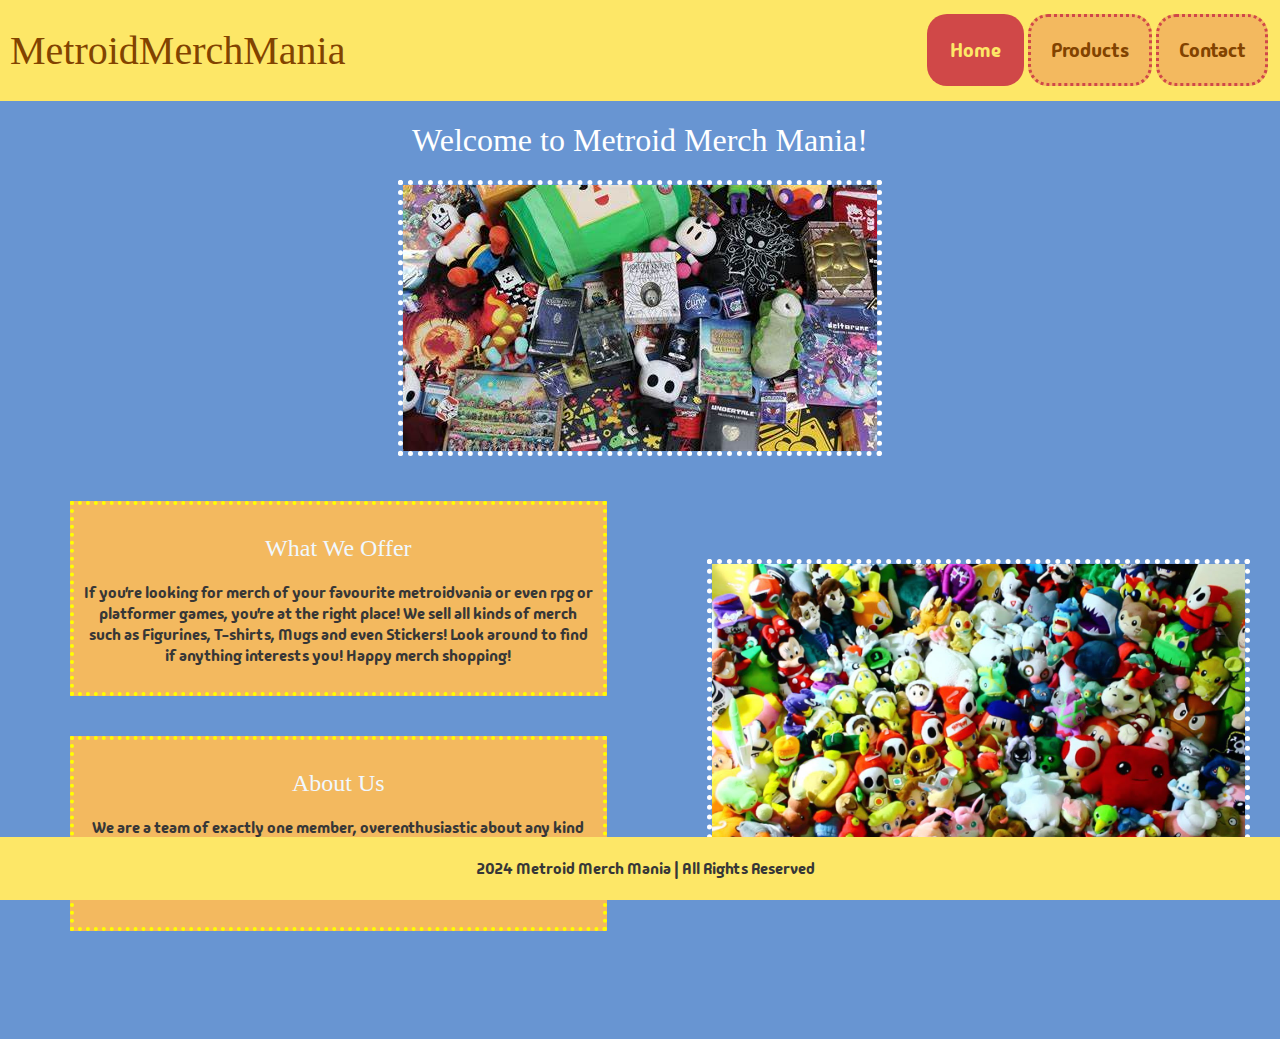
<file: index.html>
<!DOCTYPE html>
<html lang="en">
<head>
    <meta charset="UTF-8">
    <meta name="viewport" content="width=device-width, initial-scale=1.0">
    <title>Document</title>
    <link rel="stylesheet" href="style.css">
    <link rel="preconnect" href="https://fonts.googleapis.com">
    <link rel="preconnect" href="https://fonts.gstatic.com" crossorigin>
    <link href="https://fonts.googleapis.com/css2?family=Madimi+One&family=Permanent+Marker&display=swap" rel="stylesheet">
</head>
<body>

    <!--Faria Anjum, 2120266-->

    <div class="header">
        <h1 class="logo">MetroidMerchMania</h1>
        <div class="topnav">
            <a class="current" href="index.html">Home</a>
            <a href="products.html">Products</a>
            <a href="contact.html">Contact</a>
        </div>
    </div>

    <div class="container">
        <div class="headerimg">
            <h1>Welcome to Metroid Merch Mania!</h1>
            <img src="images/header.jpg" alt="">
        </div>
        <div class="content">
            <div class="boxes">
                <div class="box1">
                    <h2>What We Offer</h2>
                    <p>If you're looking for merch of your favourite metroidvania or even rpg or platformer games, you're at the right place! We sell all kinds of merch such as Figurines, T-shirts, Mugs and even Stickers! Look around to find if anything interests you! Happy merch shopping!</p>
                </div>
                <div class="box2">
                    <h2>About Us</h2>
                    <p>We are a team of exactly one member, overenthusiastic about any kind of metroidvania, platformer, rpg - you name it. We are huge fans of 2D style games, and will play anything fitting that category, which is why we try to offer the best merch available!</p>
                </div>
            </div>
            <div class="box3">
                <img src="images/merch_plush.jpg" alt="">
            </div>
        </div>
    </div>

    <div class="footer">
        <p>2024 Metroid Merch Mania | All Rights Reserved</p>
    </div>

</body>
</html>
</file>
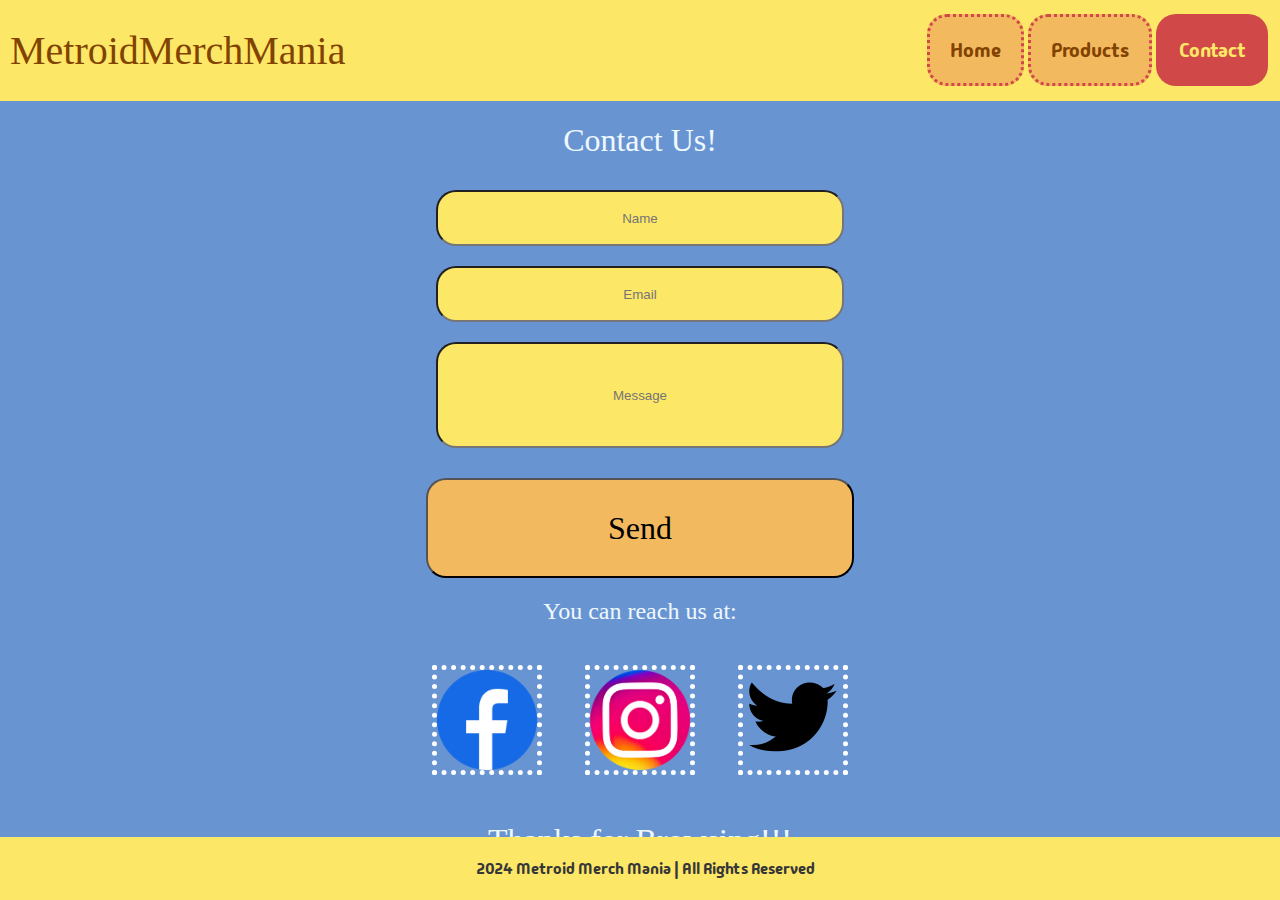
<file: contact.html>
<!DOCTYPE html>
<html lang="en">
<head>
    <meta charset="UTF-8">
    <meta name="viewport" content="width=device-width, initial-scale=1.0">
    <title>Document</title>
    <link rel="stylesheet" href="style.css">
    <link rel="preconnect" href="https://fonts.googleapis.com">
    <link rel="preconnect" href="https://fonts.gstatic.com" crossorigin>
    <link href="https://fonts.googleapis.com/css2?family=Madimi+One&family=Permanent+Marker&display=swap" rel="stylesheet">
</head>
<body>

    <!--Faria Anjum, 2120266-->

    <div class="header">
        <h1 class="logo">MetroidMerchMania</h1>
        <div class="topnav">
            <a href="index.html">Home</a>
            <a href="products.html">Products</a>
            <a class="current" href="contact.html">Contact</a>
        </div>
    </div>

    <div class="container">
        <div class="form">
            <h1>Contact Us!</h1>
            <form>
                <input type="text" id="name" placeholder="Name">
                <input type="email" id="email" placeholder="Email">
                <input type="text" id="msg" placeholder="Message">
                <button>Send</button>
            </form>
        </div>
        <div class="contact">
            <h2>You can reach us at:</h2>
            <div class="images">
                <a href=""><img src="images/fb.png" alt=""></a>
                <a href=""><img src="images/ig.png" alt=""></a>
                <a href=""><img src="images/twitter.png" alt=""></a>
            </div>
        </div>
        <h1 class="reach">Thanks for Browsing!!!</h1>
    </div>

    <div class="footer other_footer">
        <p>2024 Metroid Merch Mania | All Rights Reserved</p>
    </div>

</body>
</html>
</file>
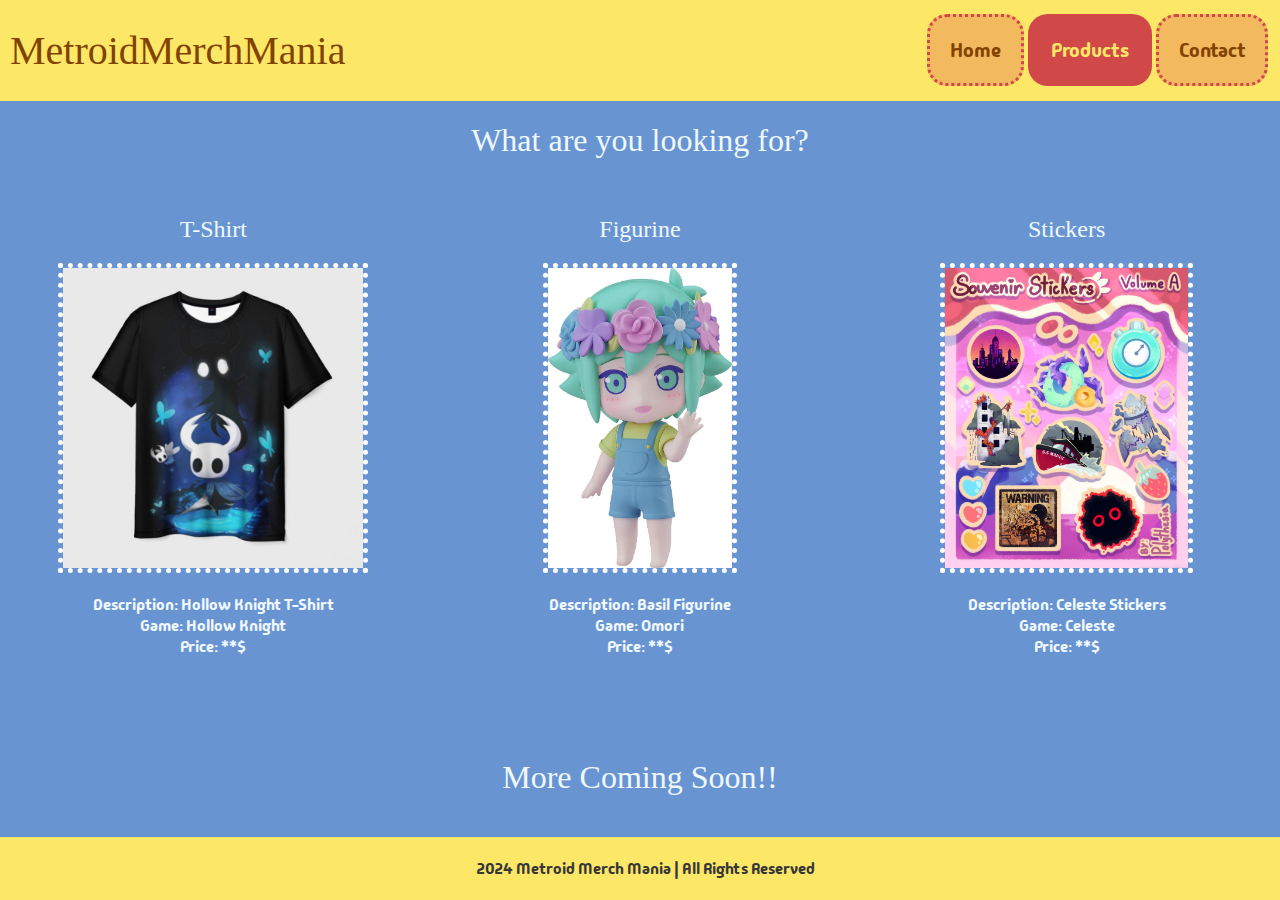
<file: products.html>
<!DOCTYPE html>
<html lang="en">
<head>
    <meta charset="UTF-8">
    <meta name="viewport" content="width=device-width, initial-scale=1.0">
    <title>Document</title>
    <link rel="stylesheet" href="style.css">
    <link rel="preconnect" href="https://fonts.googleapis.com">
    <link rel="preconnect" href="https://fonts.gstatic.com" crossorigin>
    <link href="https://fonts.googleapis.com/css2?family=Madimi+One&family=Permanent+Marker&display=swap" rel="stylesheet">
</head>
<body>

    <!--Faria Anjum, 2120266-->

    <div class="header">
        <h1 class="logo">MetroidMerchMania</h1>
        <div class="topnav">
            <a href="index.html">Home</a>
            <a class="current" href="products.html">Products</a>
            <a href="contact.html">Contact</a>
        </div>
    </div>

    <div class="products">
        <h1>What are you looking for?</h1>
        <div class="items tshirt">
            <h2>T-Shirt</h2>
            <img src="images/hk.jpg" alt="">
            <p>
                Description: Hollow Knight T-Shirt <br>
                Game: Hollow Knight <br>
                Price: **$
            </p>
        </div>
        <div class="items figurine">
            <h2>Figurine</h2>
            <img src="images/basil.jpg" alt="">
            <p>
                Description: Basil Figurine <br>
                Game: Omori <br>
                Price: **$
            </p>
        </div>
        <div class="items stickers">
            <h2>Stickers</h2>
            <img src="images/celeste.jpg" alt="">
            <p>
                Description: Celeste Stickers <br>
                Game: Celeste <br>
                Price: **$
            </p>
        </div>
        <div class="more">
            <h1>
                More Coming Soon!!
            </h1>
        </div>    
    </div>

    
    <div class="footer other_footer">
        <p>2024 Metroid Merch Mania | All Rights Reserved</p>
    </div>


</body>
</html>
</file>
<file: style.css>
body,html{
    background-color: rgb(104, 149, 210);
    margin: 0;
    padding: 0;
    height: 100%;
    color: rgb(55, 55, 55);
    font-family: "Madimi One", sans-serif;
    font-weight: 400;
    font-style: normal;
}

.header{
    background-color: rgb(253, 231, 103);
    padding: 0px 10px;
    display: flex;
    justify-content: space-between;
    position: sticky;
    top: 0;
}

.logo, h1, h2{
    font-family: "Permanent Marker", cursive;
    font-weight: 400;
    font-style: normal;
    color: rgb(130, 67, 0);
}

.logo{
    font-size: 2.5em;
}

.topnav{
    display: flex;
    align-items: center;
}

.topnav a{
    background-color: rgb(243, 185, 95);
    color: rgb(130, 67, 0);
    border: 3px dotted rgb(208, 72, 72);
    border-radius: 20px;
    padding: 20px;
    text-decoration: none;
    font-size: 20px;
    text-align: center;
    margin: 2px;
}

.topnav .current{
    background-color: rgb(208, 72, 72);
    color: rgb(253, 231, 103);
}

.topnav a:hover{
    background-color: rgb(208, 72, 72);
    color: rgb(253, 231, 103);
    border-color: rgb(243, 185, 95);
}



.container{
    display: flex;
    flex-direction: column;
    justify-items: center;
    align-items: center;
    text-align: center;
}

.headerimg{
    margin: auto;
}

.headerimg h1{
    color: white;
}

img{
    border: 5px dotted white;
}

.content{
    display: flex;
}

.boxes{
    width: 50%;
    display: flex;
    flex-direction: column;
    justify-self: center;
    align-items: center;
    margin: 20px;
}

.boxes div, .box3{
    padding: 10px;
    margin: 20px;
}

.boxes div{
    width: 80%;
}

.box1, .box2{
    border: 4px dotted yellow;
    background-color: rgb(243, 185, 95);
}
.box3{
    justify-self: center;
    align-self: center;
}

.box3 img{
    height: 300px;
}

.footer{
    position: sticky;
    width: 100%;
    text-align: center;
    bottom: 0;
    background-color: rgb(253, 231, 103);
    padding: 5px;
    margin: 5px 0px 0px 0px;
}


.products{
    text-align: center;
    display: grid;
    grid-template-columns: 1fr 1fr 1fr;
    grid-template-rows: 15% 5% 10% 20% 30% 20%;
}

.products h1{
    color: aliceblue;
    grid-row: 1;
    grid-column: 1/4;
}

.items img{
    height: 300px;
}

.items h2{
    color: aliceblue;
}

.items p{
    color: aliceblue;
}

.more{
    grid-column: 1/4;
    grid-row: 7;
}


.other_footer{
    position: fixed;
}

.form h1{
    
    color: aliceblue;
}

form{
    
    display: flex;
    flex-direction: column;
}

input{
    border-radius: 20px;
    background-color: rgb(253, 231, 103);
    text-align: center;
    height: 50px;
    margin: 10px;
    width: 400px;
}

#msg{
    height: 100px;
}

button{
    margin-top: 20px;
    height: 100px;
    border-radius: 20px;
    background-color: rgb(243, 185, 95);
    font-size: 2em;
    font-family: "Permanent Marker", cursive;
}

.contact img{
    height: 100px;
    margin: 20px;
}

.contact h1, h2, .reach{
    color: aliceblue;
}
</file>
